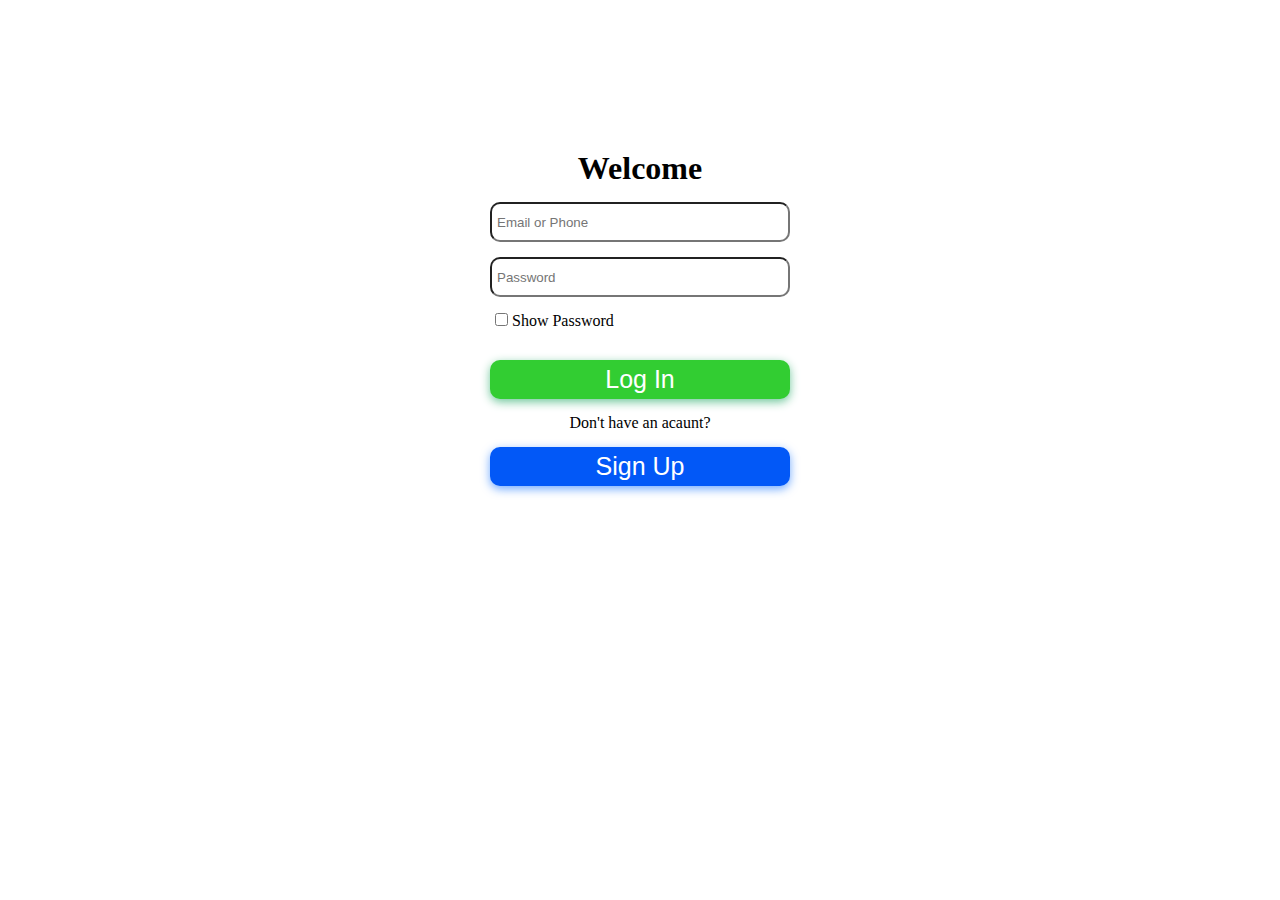
<file: homeworks/login-form/login.html>
<html>
  <head>
    <link rel="stylesheet" href="style.css">
  </head>
  <body>
    <div class="container">
      <div class="title">
        <h1>Welcome</h1>
      </div> 
      <div class="login-form">
        <input type="text" id="input-email" placeholder="Email or Phone" required>
        <input type="password" id="input-pass" placeholder="Password" required>
        <div class="show-pass">
          <input type="checkbox" onclick="showPassword()"> Show Password
        </div>

        <button id="btn-login" onclick="check()">Log In</button>
      </div>
      <div class="register-form">
        <p>Don't have an acaunt?</p>
        <a href="register.html"><button id="btn-signup">Sign Up</button></a> 
      </div>
    </div>
    <script src="script.js"></script>
  </body>
</html>
</file>
<file: homeworks/login-form/style.css>
*{
  margin:0px;
  padding:0px;
}
.container{
  margin: 0 auto;
  text-align: center;
  padding:150px;
  width:320px;
}
#input-text, #input-pass, #input-email, #input-last-name, #input-name{
  display: block;
  margin: 0 auto;
  padding:5px;
  margin-top: 15px;
  height:40px;
  width:300px;
  border-radius: 10px;
  /* box-shadow: 0 3px 10px rgba(105, 197, 151, 0.959); */
}
#btn-login{
  border: none;
  color: #fff;
  background-color: limegreen;
  border-radius: 10px;
  padding:5px;
  font-size: 25px;
  width: 300px;
  margin-top:15px;
  box-shadow: 0 3px 10px rgba(105, 197, 151, 0.959);
}
#btn-signup{
  border: none;
  color: #fff;
  background-color: rgb(2, 88, 247);
  border-radius: 10px;
  padding:5px;
  font-size: 25px;
  width: 300px;
  margin-top:15px;
  box-shadow: 0 3px 10px rgba(40, 126, 255, 0.658);
}
#btn-logout{
  border: none;
  color: #fff;
  background-color: rgb(255, 47, 40);
  border-radius: 10px;
  padding:5px;
  font-size: 25px;
  width: 300px;
  margin-top:15px;
  box-shadow: 0 3px 10px rgba(40, 126, 255, 0.658);
  margin-left: 550px;
}

#btn-login:hover, #btn-signup:hover, #btn-submit:hover{
  transform: scale(1.05)
}

.show-pass{
  padding:15px;
  text-align: left;
  
}

/* REGISTER PAGE */

#btn-submit{
  border: none;
  color: #fff;
  background-color: rgb(2, 88, 247);
  border-radius: 10px;
  padding:5px;
  font-size: 25px;
  width: 300px;
  margin-top:15px;
  box-shadow: 0 3px 10px rgba(40, 126, 255, 0.658);
}

.register-form p {
  margin-top: 15px;
}
.register-container{
  margin: 0 auto;
  width:250px;
  padding:100px;
}
.register-container h1{
  text-align: center;
}
.register-container p {
  text-align: center;
  margin-top:10px;
}

/* HOME PAGE */
.title-home{
  text-align: center;
  padding: 35px;
  background-color:yellowgreen;
  color:white;
  font-family: fantasy;
  
}
.grid{
  display:grid;
  grid-template-columns: 50% 50%;
  height:500px;

}
#text{
  text-align: center;
  width:300px;
  justify-self: center;
  margin-top: 100px;
  background:rgb(64, 226, 64);
  height:220px;
  border-radius: 10px;
  padding:25px;
  color:white;
  font-size:xx-large
}
</file>
